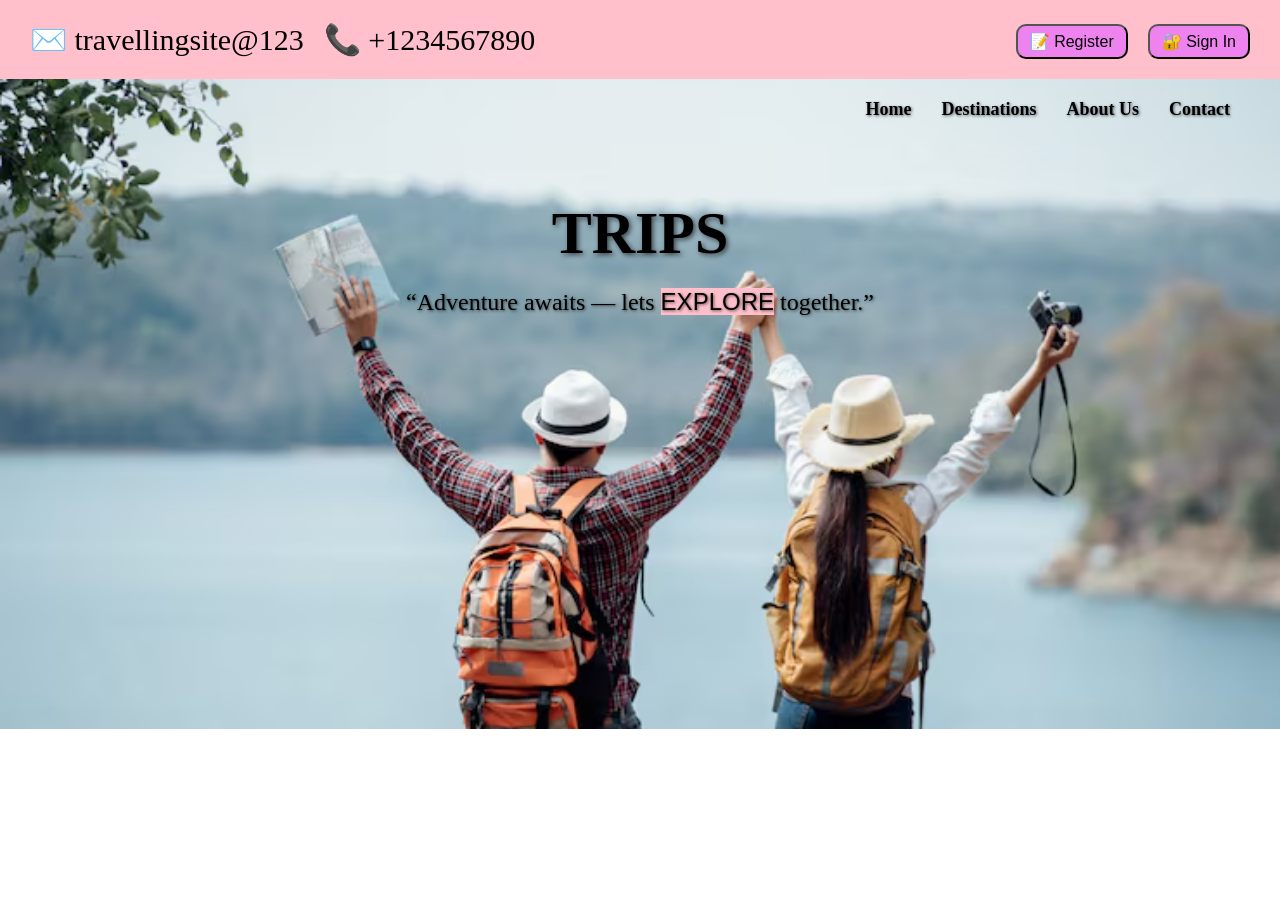
<file: index.html>
<!DOCTYPE html>
<html lang="en">
<head>
    <meta charset="UTF-8">
    <meta name="viewport" content="width=device-width, initial-scale=1.0">
    <title>Travelling website</title>
    <link rel="stylesheet" href="website.css">

</head>
<body>
    <div class="topnav">
        <div class="left">
        <p>✉️  travellingsite@123</p>  
        <p>📞  +1234567890</p>
        </div>
        <div class="right">
         <a href="register.html"><button type="submit">📝 Register</button></a>
         <a href="signin.html"><button type="submit">🔐 Sign In</button></a>
        </div>
    </div>
     
    <div class="div2">
        <h1>TRIPS</h1>
         <nav class="nav2">
            <ul>
            <li><a href="index.html">Home</a></li>
            <li><a href="destinations.html">Destinations</a></li>
            <li><a href="about.html">About Us</a></li>
            <li><a href="contact.html">Contact</a></li>
        </ul>
        </nav>
        <div class="slogan">
            <p>“Adventure awaits — lets <span style="background-color: pink; font-family:'Franklin Gothic Medium', 'Arial Narrow', Arial, sans-serif;">EXPLORE</span> together.”</p>
        </div>
    </div>
    
</body>
</html>
</file>
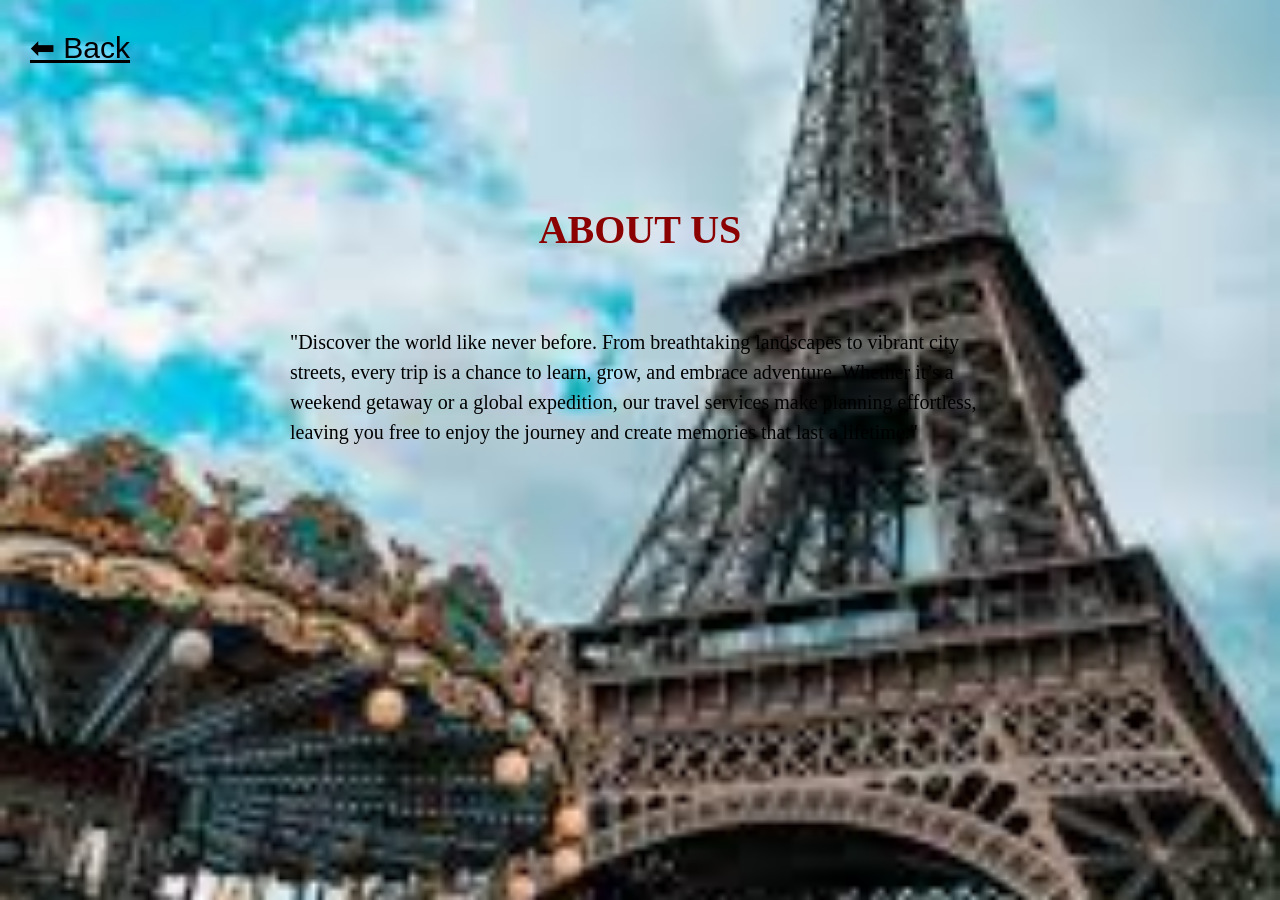
<file: about.html>
<!DOCTYPE html>
<html lang="en">
<head>
    <meta charset="UTF-8">
    <meta name="viewport" content="width=device-width, initial-scale=1.0">
    <title>About</title>
</head>
<style>
    body{
        margin-top: 200px;
        font-size: 20px;
        line-height:1.5;
        font-family: Arial, sans-serif;
        background-color: aqua;
        background-image: url("paris.jpg");
        background-repeat: no-repeat;
        background-size: cover;
        background-position: center;
    }
    .about
    {
        /* border: 2px solid black; */
        /* background-color: palevioletred; */
        padding: 20px;
        margin: auto;
        height: 300px;
        width: 700px;
        font-family:Georgia, 'Times New Roman', Times, serif
    }
    h1{
        text-align: center;
        font-size: 40px;
        color: darkred;
        font-family: 'Times New Roman', Times, serif;
    }
    h4{
        margin-left: 50px;
        font-size: large;
        cursor: pointer;
    }
    .btn{
        font-size: 30px;
        /* border: 2px solid black; */
        padding: 5px 10px;
        /* background-color: lightgray; */
        color: black;
        position: absolute;
        top: 20px;
        left: 20px;
        border-radius: 5px;
    }
    @media (max-width: 768px) {

  body {
    margin-top: 120px;
    font-size: 16px;
  }

  .about {
    width: 90%;
    height: auto;
    padding: 15px;
  }

  h1 {
    font-size: 28px;
  }

  .btn {
    font-size: 20px;
    top: 10px;
    left: 10px;
    padding: 4px 8px;
  }
}

</style>
<body>
    <a href="index.html" class="btn">⬅ Back</a>
    <h1>ABOUT US</h1>
    <div class="about">
    <p>"Discover the world like never before. From breathtaking landscapes to vibrant city streets, every trip is a chance to learn, grow, and embrace adventure. Whether it’s a weekend getaway or a global expedition, our travel services make planning effortless, leaving you free to enjoy the journey and create memories that last a lifetime."</p>
    </div>

</body>
</html>
</file>
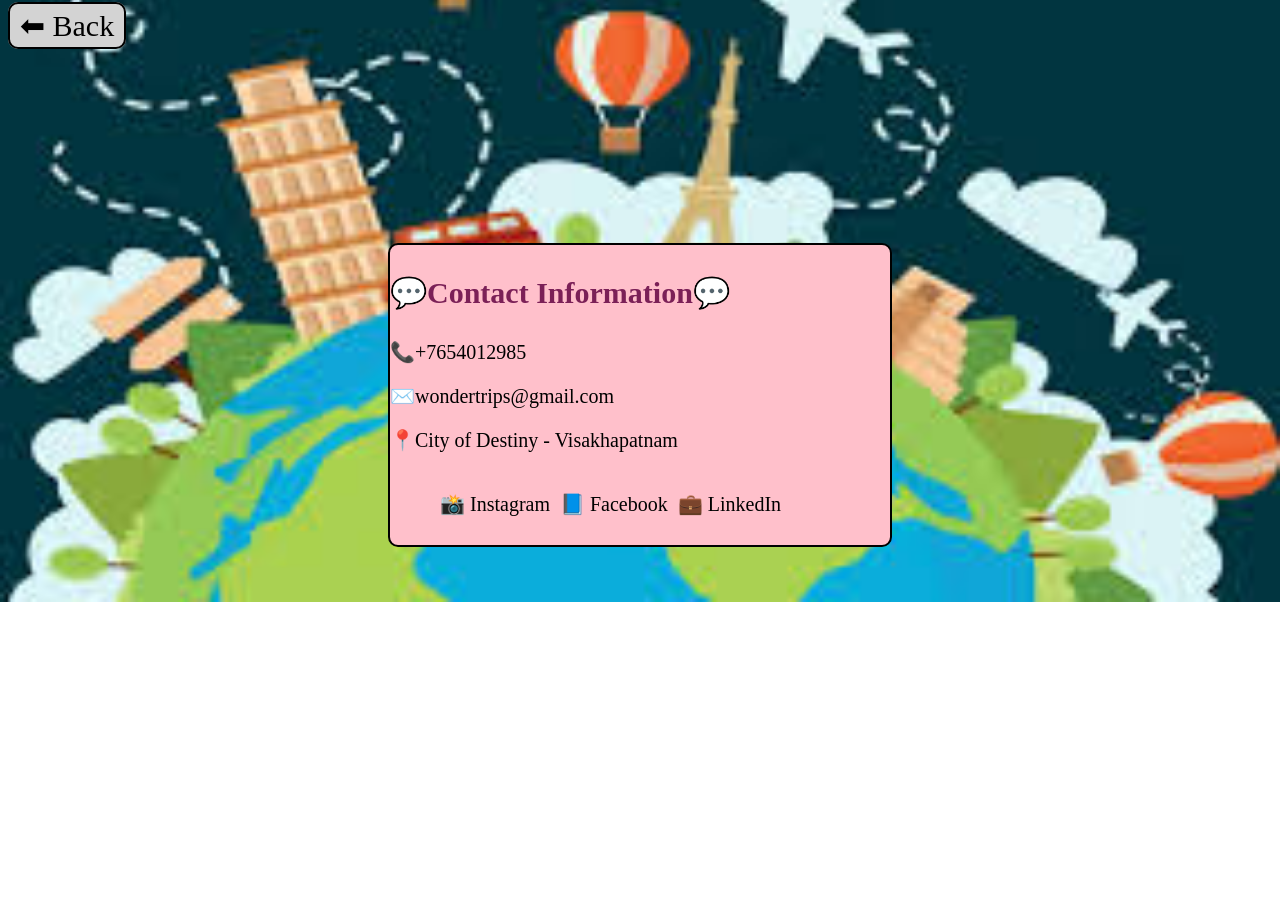
<file: contact.html>
<!DOCTYPE html>
<html lang="en">
<head>
    <meta charset="UTF-8">
    <meta name="viewport" content="width=device-width, initial-scale=1.0">
    <title>Document</title>
    <style>
        body{
            background-image: url("image2.jpg");
            background-repeat: no-repeat;
            background-size: cover;
            background-position: center;
            height: 400px;
        }
        .contacts{
            border-radius: 10px;
            margin-left:50px;
            font-size:20px;
            border: 2px solid black;
            background-color: pink;
            width: 500px;
            height: 300px;
            align-items: center;
            text-align: left;
            margin: auto;
            margin-top: 200PX;
        }
        .contacts h3{
            /* text-align: center; */
            font-size: 30px;
            color: rgb(123, 32, 87);
        }
        .TAGS{
            display:flex;
            margin-top: 5px;
            /* justify-content: space-around; */
            gap: 10px;
            margin-left: 50px; 
        }
        .btn{
          font-size: 30px;
          /* border: 2px solid black; */
          padding: 5px 10px;
          /* background-color: lightgray; */
          color: black;
          text-decoration: none;
          border: 2px solid black;
          background-color: lightgray;
          border-radius: 10px;
        }
        @media (max-width: 768px) {

  body {
    height: auto;
  }

  .contacts {
    width: 90%;
    height: auto;
    margin-top: 120px;
    font-size: 16px;
    padding: 15px;
  }

  .contacts h3 {
    font-size: 24px;
  }

  .TAGS {
    flex-direction: column;       /* icons one per line */
    margin-left: 20px;
    gap: 5px;
  }

  .btn {
    font-size: 20px;
    padding: 4px 8px;
    margin: 10px;
  }
}


    </style>
</head>
<body>
    <div class="container">
    <a href="index.html" class="btn">⬅ Back</a>
    <div class="dest1">
    <div class="contacts">
        <h3>💬Contact Information💬</h3>
        <p>📞+7654012985</p>
        <p>✉️wondertrips@gmail.com</p>
        <p>📍City of Destiny - Visakhapatnam</p>
        <!-- <p>other websites:</p> -->
        <div class="TAGS">
        <p>📸 Instagram</p>
        <p>📘 Facebook</p>
        <p>💼 LinkedIn</p>
    </div>
    </div>
    


    
</body>
</html>
</file>
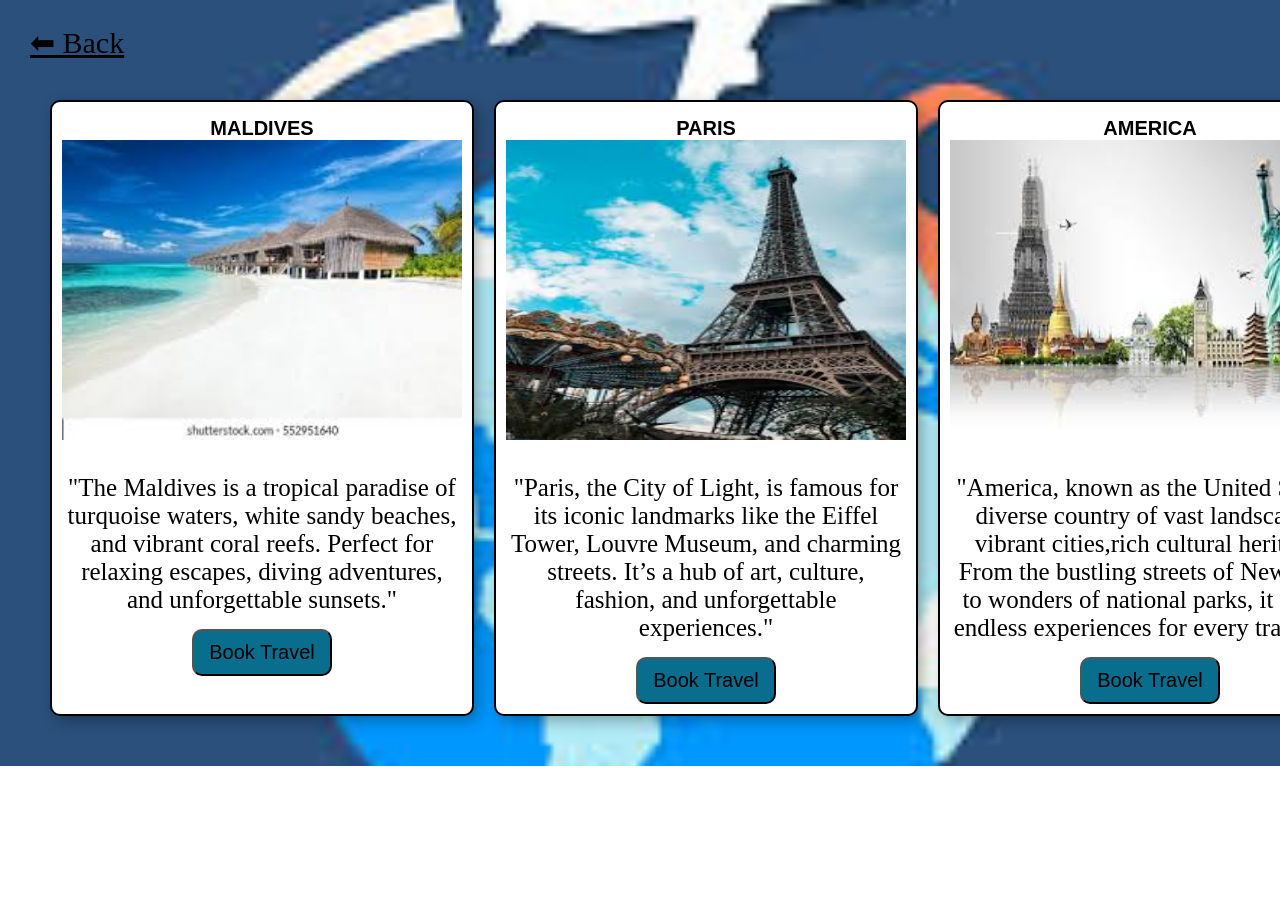
<file: destinations.html>
<!DOCTYPE html>
<html lang="en">
<head>
    <meta charset="UTF-8">
    <meta name="viewport" content="width=device-width, initial-scale=1.0">
    <title>Document</title>
    <style>
        *{
            margin: 0px;
            padding: 0px;     
            
        }
        .container{
            display: flex;
            justify-content: space-between;
            gap:20px;
            /* margin-top: 50px; */
            padding:50px;
            background-color: rgb(146, 128, 106);
            /* min-height: 810px; */
            background-image: url("destination.jpg");
            background-repeat: no-repeat;
            background-size: cover;
            background-position: center;
            min-height:600px;
        }
        .dest1, .dest2, .dest3{
            text-align: center;
            width: 400px;
            height: auto;
            border: 2px solid black;
            padding: 10px;
            box-shadow: 5px 5px 15px rgba(0,0,0,0.3);
            background-attachment: fixed;
            background-color:white;
            margin-top: 50px;
            border-radius: 10px;
        }
        .dest1 p, .dest2 p, .dest3 p{
            margin-top: 30px;
            font-size: 25px;
        }

         .dest1 H3, .dest2 H3, .dest3 H3{
            margin-top: 5px;
            font-size: 20px;
            font-family: 'Gill Sans', 'Gill Sans MT', Calibri, 'Trebuchet MS', sans-serif;
        }


        .dest1 img, .dest2 img, .dest3 img {
        width: 400px;   
        height:300px;  
       }
    .btn{
          font-size: 30px;
          /* border: 2px solid black; */
          padding: 5px 10px;
          /* background-color: lightgray; */
          color: black;
          position: absolute;
          top: 20px;
          left: 20px;
          border-radius: 5px;
        }
        .bookbtn{
            font-size: 20px;
            padding: 10px 15px;
            margin-top: 15px;
            border-radius: 10px;
            background-color: rgb(9, 109, 142);
        }
        @media (max-width: 768px) {

  .container {
    flex-direction: column;       /* cards one below another */
    align-items: center;
    padding: 20px;
    gap: 20px;
  }

  .dest1, .dest2, .dest3 {
    width: 90%;                   /* full width on mobile */
    margin-top: 10px;
  }

  .dest1 img, .dest2 img, .dest3 img {
    width: 100%;
    height: auto;
  }

  .btn {
    position: static;             /* remove fixed top-left */
    margin-bottom: 10px;
  }
}

        
    </style>
</head>
<body>
    <div class="container">
    <a href="index.html" class="btn">⬅ Back</a>
    <div class="dest1">
        <H3>MALDIVES</H3>
        <img src="maldives.jpg" alt="" height="150px" width="150px">
        <p>"The Maldives is a tropical paradise of turquoise waters, white sandy beaches, and vibrant coral reefs. Perfect for relaxing escapes, diving adventures, and unforgettable sunsets."</p>
        <a href="contact.html">
            <button type="submit" class="bookbtn">Book Travel</button>
        </a>
    </div>
    <div class="dest2">
        <H3>PARIS</H3>
        <img src="paris.jpg" alt="" height="150px" width="150px">
        <p>"Paris, the City of Light, is famous for its iconic landmarks like the Eiffel Tower, Louvre Museum, and charming streets. It’s a hub of art, culture, fashion, and unforgettable experiences." </p>
        <a href="contact.html">
            <button type="submit" class="bookbtn">Book Travel</button>
        </a>
    </div>
    <div class="dest3">
        <H3>AMERICA</H3>
        <img src="america.jpg" alt="" height="150px" width="150px">
        <p>"America, known as the United States, diverse country of vast landscapes, vibrant cities,rich cultural heritage. From the bustling streets of New York to wonders of national parks, it offers endless experiences for every traveler."</p>
        <a href="contact.html">
            <button type="submit" class="bookbtn">Book Travel</button>
        </a>
    </div>
    </div>
    
</body>
</html>
</file>
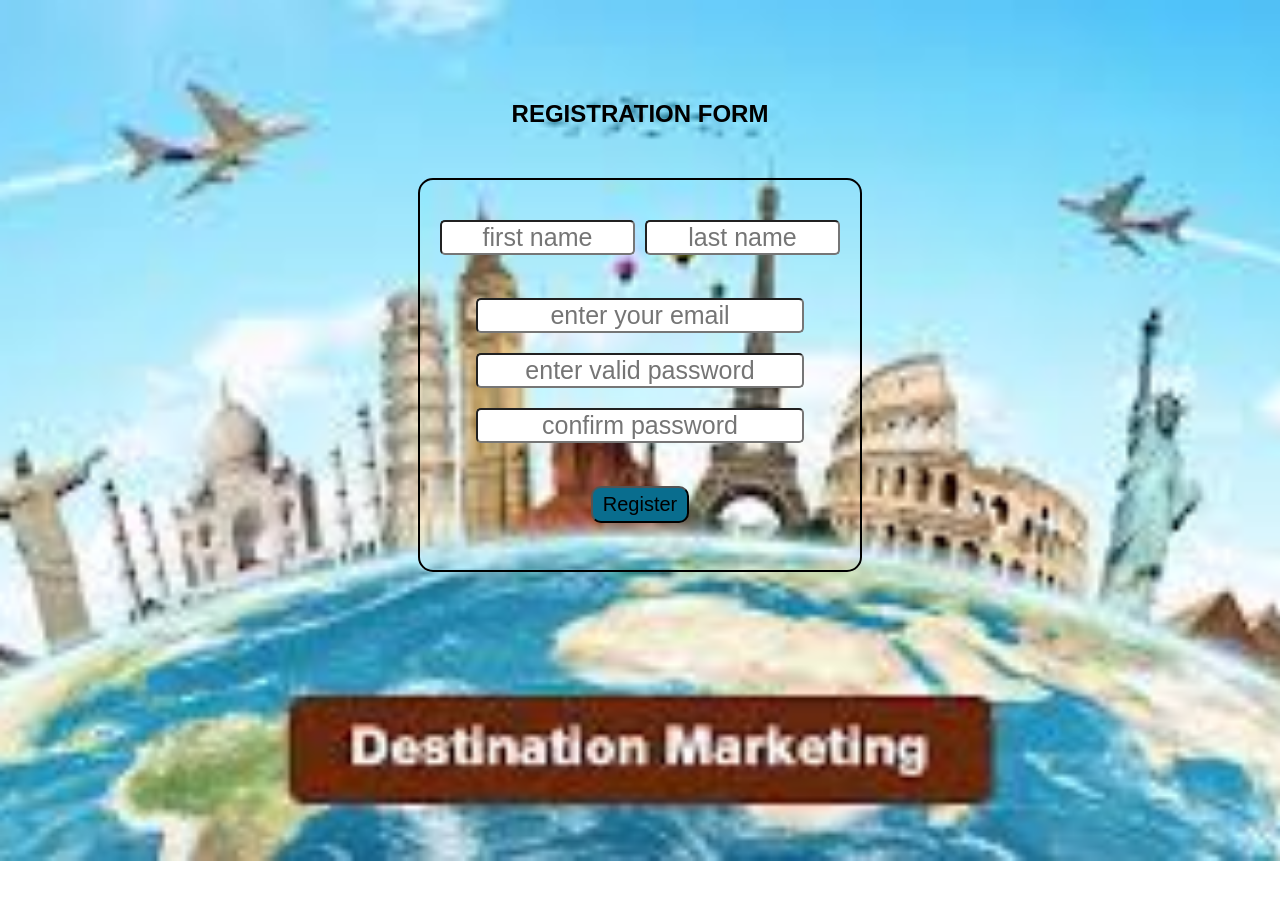
<file: register.html>
<!DOCTYPE html>
<html lang="en">
<head>
    <meta charset="UTF-8">
    <meta name="viewport" content="width=device-width, initial-scale=1.0">
    <title>Document</title>
    <style>
        h1{
            font-size: x-large;
            font-family:Verdana, Geneva, Tahoma, sans-serif;
            margin-top: 100px;
            margin-bottom: 50px;
            text-align: center;
    
        }
        body{
            background-image: url("registration.jpg");
            background-repeat: no-repeat;
            background-size: cover;
            background-position: center;
            height: 753px;
        }
        .register{
            border: 2px solid black;
            padding: 20px;
            text-align: center;
            width:400px;
            height: 350px;
            margin: auto;
            font-size: 20px;
            border-radius: 15px;
            /* background-color: lightgrey; */
        }
        .register button{
            border-radius: 10px;
            font-size: 20px;
            padding: 5px 10px;
            margin-top: 20px;
            background-color: rgb(9, 109, 142);
        }
        input{
            margin-top: 20px;
            font-size: 25px;
            border-radius: 5px;
            text-align: center;
            width: 80%;
        }
        .name-fields {
            margin-top:0px;
            display: flex;
            gap: 10px;
        }

        .name-fields input {
            width: 100%;
        }
        @media (max-width: 768px) {

  body {
    height: auto;
  }

  h1 {
    font-size: 28px;
    margin-top: 40px;
    margin-bottom: 20px;
  }

  .register {
    width: 90%;
    height: auto;
    margin-top: 20px;
    font-size: 18px;
  }

  .name-fields {
    flex-direction: column;       /* first name / last name on 2 lines */
    gap: 0;
  }

  input {
    font-size: 18px;
  }

  .register button {
    font-size: 18px;
  }
}


    </style>
</head>
<body>
    <h1>REGISTRATION FORM</h1>
    <div class="register">
        <form action="index.html" method="get">
           <div class="name-fields">
                <input type="text" id="fname" name="fname" placeholder="first name">
                <input type="text" id="lname" name="lname" placeholder="last name">
            </div><br>
            <input type="email" id="email" name="email" placeholder="enter your email"><br>
            <input type="password" id="password" name="password" placeholder="enter valid password"><br>
            <input type="password" id="password" name="password" placeholder="confirm password"><br><br>
            <button type="submit" value="Register" >Register</button>
        </form>
    </div>
</body>
</html>
</file>
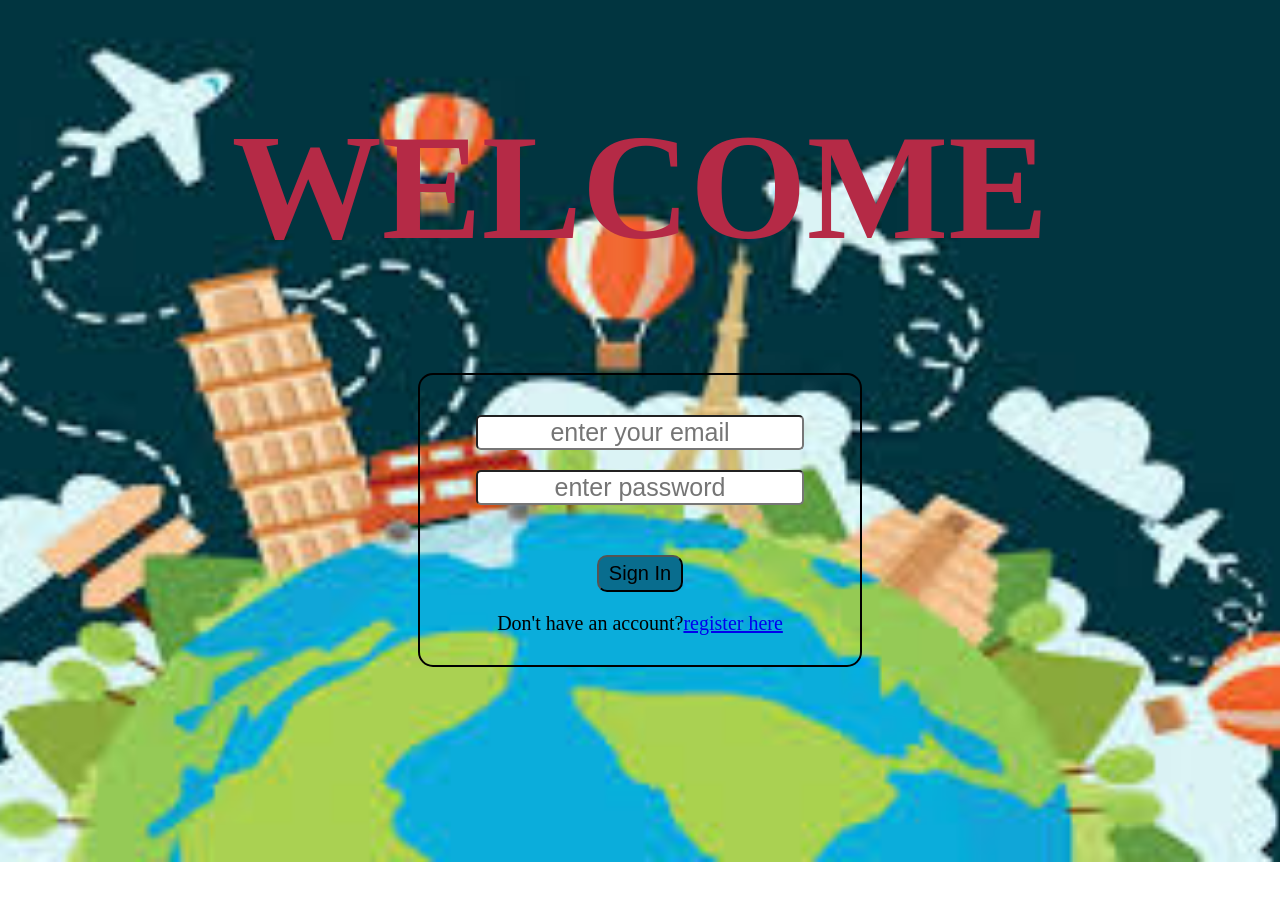
<file: signin.html>
<!DOCTYPE html>
<html lang="en">
<head>
    <meta charset="UTF-8">
    <meta name="viewport" content="width=device-width, initial-scale=1.0">
    <title>Document</title>
    <style>
        body{
            background-image: url("image2.jpg");
            background-repeat: no-repeat;
            background-size: cover;
            background-position: center;
            height: 753px;
        }
        .signin{
            border: 2px solid black;
            padding: 20px;
            text-align: center;
            width:400px;
            height: 250px;
            margin: auto;
            margin-top: 100px;
            font-size: 20px;
            border-radius: 15px;
        }
        input{
            margin-top: 20px;
            font-size: 25px;
            border-radius: 5px;
            text-align: center;
            width: 80%;
        }
        .signin button{
            border-radius: 10px;
            font-size: 20px;
            padding: 5px 10px;
            margin-top: 50px;
            background-color: rgb(9, 109, 142);
        }
        H1{
            COLOR:rgb(181, 42, 70);
            text-align: center;
            font-size: 150PX;
        }
        p{
            top: 0px;
        }
        @media (max-width: 768px) {

  body {
    height: auto;
  }

  h1 {
    font-size: 48px;
    margin-top: 20px;
  }

  .signin {
    width: 90%;
    height: auto;
    margin-top: 40px;
    font-size: 18px;
  }

  input {
    font-size: 18px;
  }

  .signin button {
    font-size: 18px;
    margin-top: 20px;
  }
}

        
    </style>
</head>

<body>
    <h1>WELCOME</h1>
    <div class="signin">
    <form action="destinations.html">
         <input type="email" id="email" name="email" placeholder="enter your email"><br>
         <input type="password" id="password" name="password" placeholder="enter password"><br>
         <button type="submit">Sign In</button>
         <p>Don't have an account?<a href="register.html">register here</a></p>
    </form>
    </div>
    
</body>
</html>
</file>
<file: website.css>
*{
    margin: 0;
    padding: 0;
    box-sizing: border-box;
}
.topnav {
  display: flex;
  justify-content: space-between; 
  align-items: center;
  padding: 20px 30px;
  background-color: pink; 
  font-size: larger;
}

.left, .right {
  display: flex;
  gap: 20px;
  font-size:30px;
}

button {
   background-color: violet;
  padding: 6px 12px;
    font-size: 16px;
  cursor: pointer;
  border-radius: 10px;
}
 
.div2 {
    position: relative;        
    background-image: url("image1.jpg");
    background-size: cover;
    background-repeat: no-repeat;
    background-position: center;
    height: 650px;               
    display: flex;
    flex-direction: column;        /* stack H1, slogan vertically */
    align-items: center;           /* center horizontally */
    padding: 20px 50px;
}

/* Navigation menu on top right */
.nav2 {
    position: absolute;
    top: 20px;
    right: 50px;
}

.nav2 ul {
    display: flex;
    gap: 30px;
    list-style: none;
    margin: 0;
    padding: 0;
}

.nav2 a {
    text-decoration: none;
    color:black;
    font-size: 18px;
    font-weight: bold;
    text-shadow: 1px 1px 3px rgba(0,0,0,0.6);
}

.div2 h1 {
    color: black;
    font-size: 60px;
    margin-top: 100px;
    text-align: center;
    text-shadow: 2px 2px 5px rgba(0,0,0,0.6);
}

/* Slogan below H1 */
.slogan p {
    color: black;
    font-size: 24px;
    text-align: center;
    margin-top: 20px;
    text-shadow: 1px 1px 3px rgba(0,0,0,0.6);
}

@media (max-width: 768px) {

  /* Top bar: email / phone / buttons */
  .topnav {
    flex-direction: column;       /* stack left + right */
    align-items: flex-start;
    padding: 10px 15px;
    gap: 8px;
    font-size: 16px;
  }

  .left, .right {
    font-size: 16px;
    gap: 8px;
    flex-wrap: wrap;              /* if long, they go to next line */
  }

  button {
    font-size: 14px;
    padding: 4px 8px;
  }

  /* Hero section */
  .div2 {
    height: auto;                 /* let it grow with content */
    padding: 80px 16px 40px;
  }

  .div2 h1 {
    font-size: 36px;
    margin-top: 40px;
  }

  .slogan p {
    font-size: 18px;
    margin-top: 12px;
  }

  /* Menu on top-right – keep same style but fit on phone */
  .nav2 {
    top: 10px;
    right: 10px;
  }

  .nav2 ul {
    gap: 10px;
    flex-wrap: wrap;              /* items wrap instead of going out of screen */
    justify-content: flex-end;
  }

  .nav2 a {
    font-size: 14px;
  }
}
</file>
